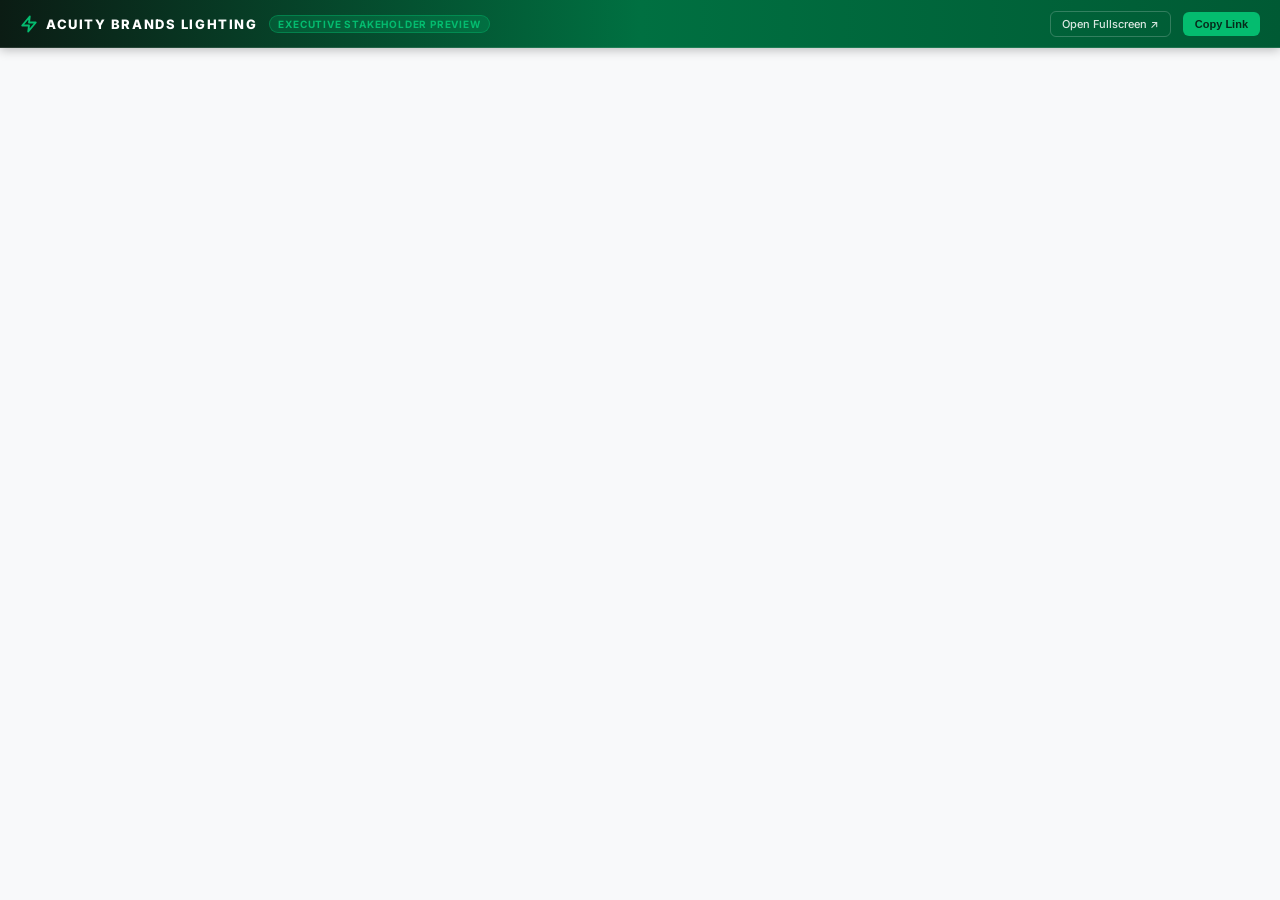
<file: acuity-stakeholder-share.html>
<!DOCTYPE html>
<html lang="en">
<head>
  <meta charset="UTF-8">
  <meta name="viewport" content="width=device-width, initial-scale=1.0">
  <title>Acuity Brands | Customer Intelligence Hub</title>
  <meta name="description" content="Executive-grade Customer Intelligence Hub and Order Traceability Platform for Acuity Brands Lighting.">
  <link rel="preconnect" href="https://fonts.googleapis.com">
  <link rel="preconnect" href="https://fonts.gstatic.com" crossorigin>
  <link href="https://fonts.googleapis.com/css2?family=Inter:wght@400;500;600;700;800&family=JetBrains+Mono:wght@400;500;600&display=swap" rel="stylesheet">
  <style>
    * {
      box-sizing: border-box;
      margin: 0;
      padding: 0;
    }
    body, html {
      width: 100%;
      height: 100%;
      overflow: hidden;
      font-family: 'Inter', -apple-system, BlinkMacSystemFont, 'Segoe UI', Roboto, sans-serif;
      background-color: #0d1e16;
      color: #f8fafc;
    }
    .top-banner {
      height: 48px;
      background: linear-gradient(90deg, #0b1c14 0%, #007041 50%, #005a34 100%);
      display: flex;
      align-items: center;
      justify-content: space-between;
      padding: 0 20px;
      border-bottom: 1px solid rgba(255, 255, 255, 0.12);
      box-shadow: 0 2px 10px rgba(0, 0, 0, 0.25);
      z-index: 50;
      position: relative;
    }
    .brand-section {
      display: flex;
      align-items: center;
      gap: 12px;
    }
    .brand-logo {
      font-size: 13px;
      font-weight: 800;
      letter-spacing: 0.12em;
      text-transform: uppercase;
      color: #ffffff;
      display: flex;
      align-items: center;
      gap: 8px;
    }
    .brand-badge {
      font-size: 10px;
      font-weight: 700;
      letter-spacing: 0.08em;
      text-transform: uppercase;
      background: rgba(4, 188, 111, 0.2);
      color: #04BC6F;
      border: 1px solid rgba(4, 188, 111, 0.4);
      padding: 2px 8px;
      border-radius: 9999px;
    }
    .actions-section {
      display: flex;
      align-items: center;
      gap: 12px;
    }
    .btn-share {
      font-size: 11px;
      font-weight: 600;
      padding: 6px 12px;
      border-radius: 6px;
      background: #04BC6F;
      color: #062b1b;
      text-decoration: none;
      display: inline-flex;
      align-items: center;
      gap: 6px;
      transition: all 0.15s ease;
      cursor: pointer;
      border: none;
    }
    .btn-share:hover {
      background: #22c55e;
      box-shadow: 0 2px 8px rgba(4, 188, 111, 0.4);
    }
    .btn-outline {
      font-size: 11px;
      font-weight: 500;
      padding: 5px 11px;
      border-radius: 6px;
      background: transparent;
      color: rgba(255, 255, 255, 0.85);
      text-decoration: none;
      display: inline-flex;
      align-items: center;
      gap: 6px;
      border: 1px solid rgba(255, 255, 255, 0.2);
      transition: all 0.15s ease;
    }
    .btn-outline:hover {
      background: rgba(255, 255, 255, 0.08);
      color: #ffffff;
      border-color: rgba(255, 255, 255, 0.4);
    }
    .app-frame-container {
      width: 100%;
      height: calc(100% - 48px);
      position: relative;
      background: #F8F9FA;
    }
    iframe {
      width: 100%;
      height: 100%;
      border: none;
      display: block;
    }
  </style>
</head>
<body>
  <header class="top-banner">
    <div class="brand-section">
      <div class="brand-logo">
        <svg width="18" height="18" viewBox="0 0 24 24" fill="none" stroke="#04BC6F" stroke-width="2.5" stroke-linecap="round" stroke-linejoin="round">
          <polygon points="13 2 3 14 12 14 11 22 21 10 12 10 13 2"></polygon>
        </svg>
        Acuity Brands Lighting
      </div>
      <span class="brand-badge">Executive Stakeholder Preview</span>
    </div>
    <div class="actions-section">
      <a class="btn-outline" href="https://ais-pre-pzdn7ncedqlpso7tdepie2-73025694477.asia-southeast1.run.app" target="_blank" rel="noopener noreferrer">
        Open Fullscreen ↗
      </a>
      <button class="btn-share" onclick="navigator.clipboard.writeText('https://ais-pre-pzdn7ncedqlpso7tdepie2-73025694477.asia-southeast1.run.app'); alert('Shared App URL copied to clipboard!');">
        Copy Link
      </button>
    </div>
  </header>
  <main class="app-frame-container">
    <iframe 
      id="hubFrame"
      src="https://ais-pre-pzdn7ncedqlpso7tdepie2-73025694477.asia-southeast1.run.app" 
      title="Acuity Brands Customer Intelligence Hub"
      allow="accelerometer; autoplay; clipboard-write; encrypted-media; gyroscope; picture-in-picture"
      loading="eager">
    </iframe>
  </main>
</body>
</html>
</file>
